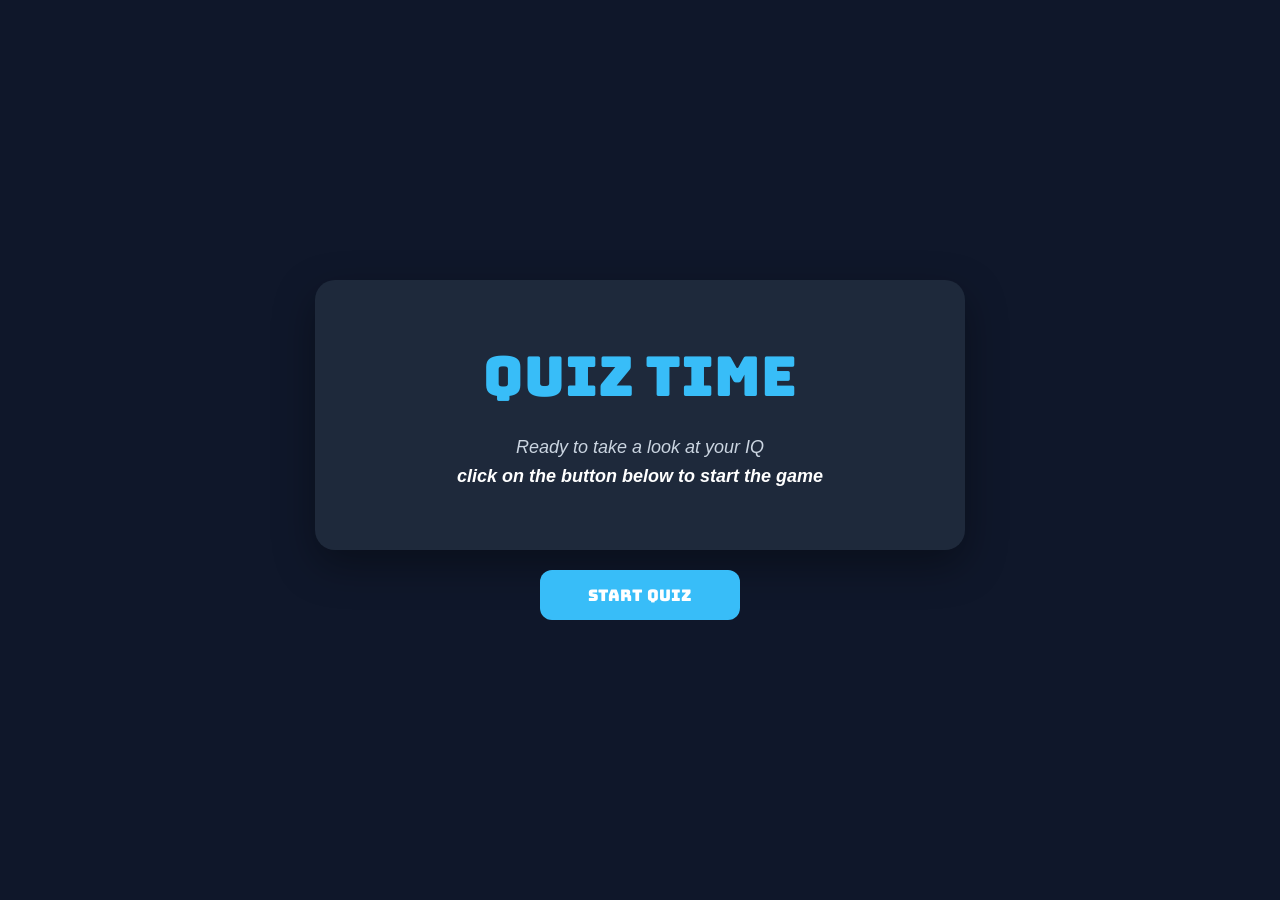
<file: index.html>
<!DOCTYPE html>
<html lang="en">
<head>
    <meta charset="UTF-8">
    <meta name="viewport" content="width=device-width, initial-scale=1.0">
    <title>Quiz time</title>

    <link rel="stylesheet" href="styles.css">
   


    <link rel="preconnect" href="https://fonts.googleapis.com">
    <link rel="preconnect" href="https://fonts.gstatic.com" crossorigin>
    <link href="https://fonts.googleapis.com/css2?family=Bungee&display=swap" rel="stylesheet">
    
</head>
<body>
    <div class="titlecard">
        <h1 class="quizheader">QUIZ TIME</h1>
        <i class="extra">Ready to take a look at your IQ <br><b>click on the button below to start the game </b></i>
    </div>
    <div >
        <button id="startbtn" onclick="window.location.href='questions.html'">
        Start Quiz
        </button >

    

    
</body>
</html>
</file>
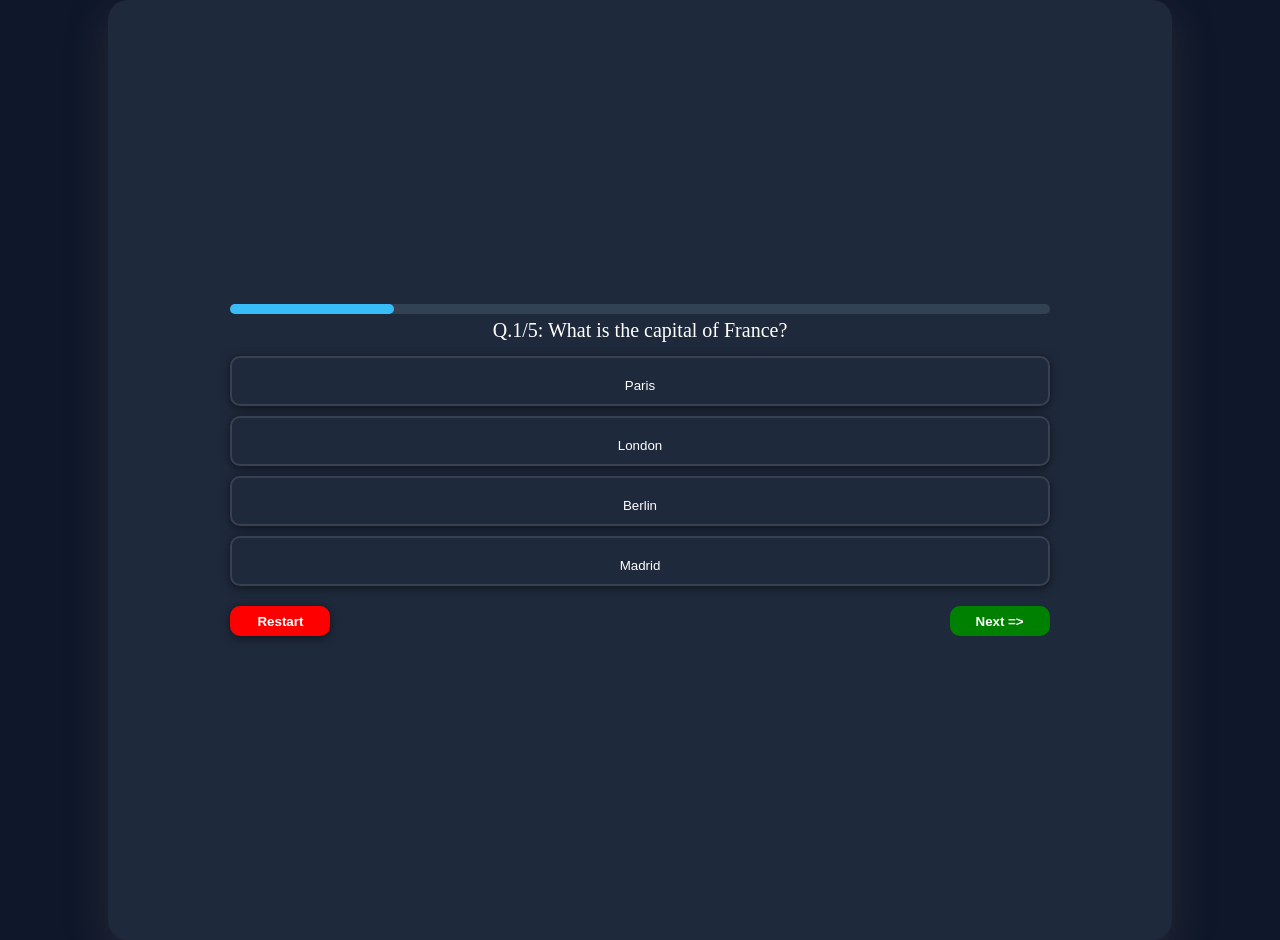
<file: questions.html>
<!DOCTYPE html>
<html lang="en">

<head>
    <meta charset="UTF-8">
    <meta name="viewport" content="width=device-width, initial-scale=1.0">

    <title>Questions</title>

    <link rel="stylesheet" href="stylequestion.css">
     <link rel="stylesheet" href="endcard.css">
</head>

<body>

  
     
    <div id="questioncard">
        <div id="progresscontainer">
    <div id="progressbar"></div>
      </div>
      
            
            <div id="question">

            </div>
          
       
            
     
       
    <button id="optionbutton1" onclick="selectoption(1); ">
          
         
        </button>

        <button id="optionbutton2" onclick="selectoption(2);">
            
           
        </button>

        <button id="optionbutton3" onclick="selectoption(3);">
           
           
        </button>

        <button id="optionbutton4" onclick="selectoption(4);">
            
        </button>
        <div style="display: flex;width:80vw; justify-content:flex-end;margin-top: 20px;width: 80%;
display: flex;
justify-content: space-between;">

        <button id="restartbtn"
        onclick=" answered=false; currentqno=1; displayQuestion(); displayOptions();progressbar(); score=0;">
            Restart
        </button>
        <button id="nextbtn" onclick="answered=false;currentqno++;
        if(currentqno > 5) {
            finalresult();
        }else{
            displayQuestion();
             displayOptions();
             progressbar(); 

        }; ">
            Next =>
        </button>

    </div>


    

    </div>

    
        
        

    

    <script src="quiz.js">
        
    </script>

</body>
</html>
</file>
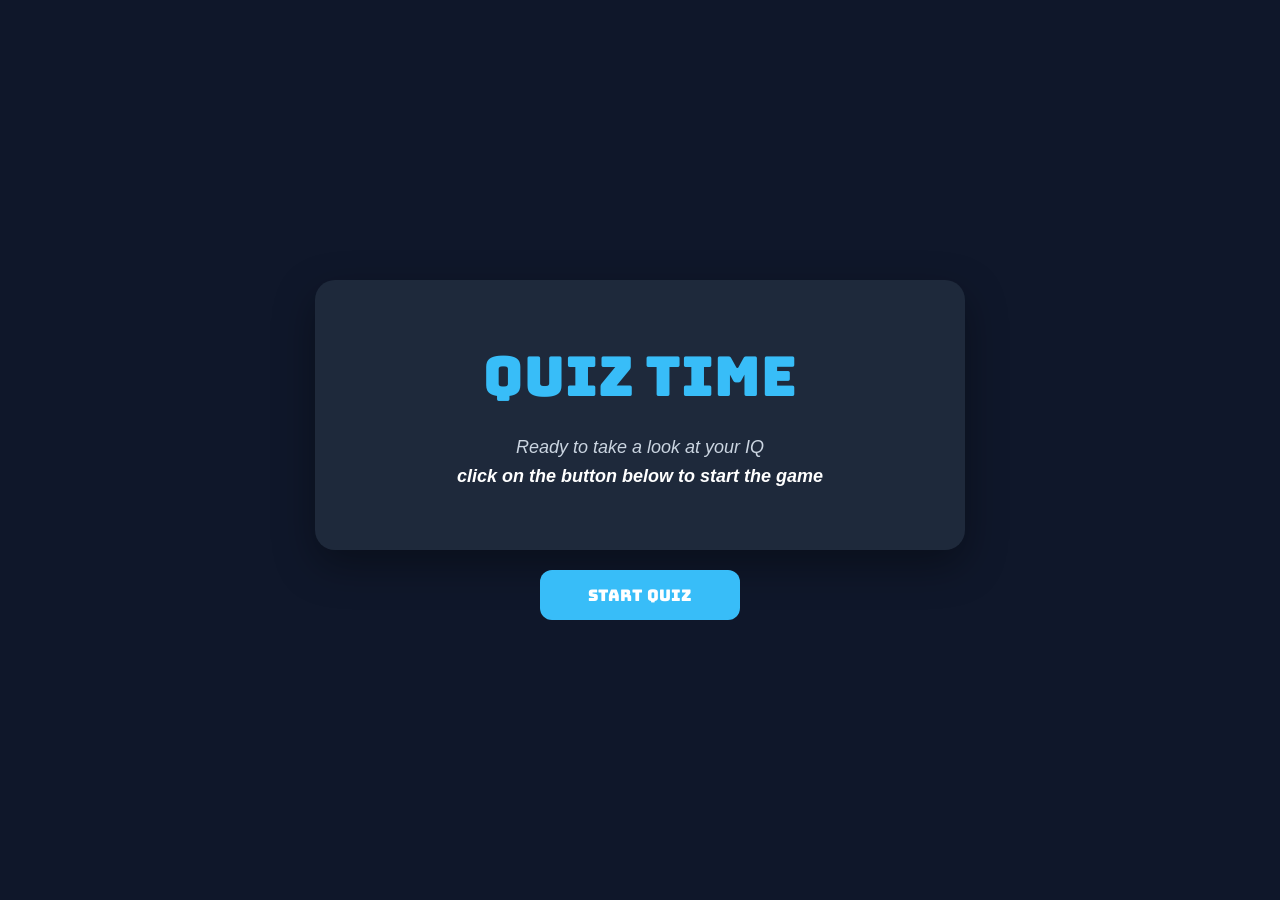
<file: quiz.html>
<!DOCTYPE html>
<html lang="en">
<head>
    <meta charset="UTF-8">
    <meta name="viewport" content="width=device-width, initial-scale=1.0">
    <title>Quiz time</title>

    <link rel="stylesheet" href="styles.css">
   


    <link rel="preconnect" href="https://fonts.googleapis.com">
    <link rel="preconnect" href="https://fonts.gstatic.com" crossorigin>
    <link href="https://fonts.googleapis.com/css2?family=Bungee&display=swap" rel="stylesheet">
    
</head>
<body>
    <div class="titlecard">
        <h1 class="quizheader">QUIZ TIME</h1>
        <i class="extra">Ready to take a look at your IQ <br><b>click on the button below to start the game </b></i>
    </div>
    <div >
        <button id="startbtn" onclick="window.location.href='questions.html'">
        Start Quiz
        </button >

    

    
</body>
</html>
</file>
<file: styles.css>
* {
    box-sizing: border-box;
    margin: 0;
    padding: 0;
}

body {
    min-height: 100vh;
    background-color: #0F172A;

    display: flex;
    flex-direction: column;
    justify-content: center;
    align-items: center;

    font-family: Arial, sans-serif;

}

.titlecard {
    
    width: 90%;
    max-width: 650px;

    padding: 60px 40px;

    text-align: center;

    background-color: #1E293B;

    border-radius: 20px;

    box-shadow: 0 15px 40px rgba(0, 0, 0, 0.35);
}

.quizheader {
    font-family: "Bungee", sans-serif;
    font-weight: 400;
    color: #38BDF8;

    font-size: 55px;

    margin-bottom: 20px;
}

.extra {
    color: #CBD5E1;

    font-size: 18px;
    line-height: 1.6;

    margin-bottom: 30px;
}

.extra b {
    color: white;
}

#startbtn {
    width: 200px;
    height: 50px;

    background-color: #38BDF8;
    color: white;

    border: none;
    margin-top: 20px;
    border-radius: 12px;

    font-family: "Bungee", sans-serif;
    font-size: 16px;

    cursor: pointer;

    transition: 0.2s;
}

#startbtn:hover {
    background-color: #3B82F6;

    box-shadow: 0 5px 20px rgba(56, 189, 248, 0.3);

    transform: translateY(-2px);
}
</file>
<file: stylequestion.css>
body{
    background-color: #0F172A;
    margin: 0;
    width: 100%;
    min-height: 100vh;
   
}
    
    

#question{
    color: white;
    line-height: 1.6;
    font-size: 20px;

}
#questioncard{
    width:80%;
    position: relative;
    left: 50%;
    transform: translate(-50%);

    min-height: 100vh;
    display: flex;
    flex-direction: column;
    align-items: center;
    justify-content: center;
    
   
    
    max-height: 100vh;
    border-radius: 20px;

    background-color: #1E293B;


    width: 80%;
    box-shadow: 0 15px 40px rgba(86, 80, 80, 0.35);
    padding: 20px;
    
   
    
    
}


#optionbutton1,#optionbutton2,#optionbutton3,#optionbutton4{
    height: 50px;
    width: 80%;
    margin-top: 10px;
    padding: 20px;
    background-color: #111827;
     box-shadow: 0 2px 10px rgba(0, 0, 0, 0.5);
     border:solid 2px #374151;
    color: white;
    border-radius: 10px;
    
    cursor: pointer;
    transition: 0.3s;
    
    
}
#optionbutton1:hover,#optionbutton2:hover,#optionbutton3:hover,#optionbutton4:hover{
    background-color: #38BDF8;
    box-shadow: 0 2px 10px rgba(215, 204, 204, 0.5);
    transform:translateY(-2px)
}
#optionbutton1:active,#optionbutton2:active,#optionbutton3:active,#optionbutton4:active{
    transform:translateY(0px)
}

#restartbtn{
    width :100px;
    background-color: red;
    font-weight: 600;
    border-radius: 10px;
    height: 30px;
    border:none;
    box-shadow: 0 2px 10px rgba(0, 0, 0, 0.5);
    color: white;
    cursor: pointer;
    transition: 0.3s;

}
#restartbtn:hover{
    box-shadow: 0 2px 10px rgba(255, 0, 0, 0.5);
    transform:translateY(-2px)
}
#restartbtn:active{
    transform:translateY(0px)
}
#nextbtn{
    width :100px;
    background-color: green;
    font-weight: 600;
    border-radius: 10px;
    height: 30px;
    border:none;
    color: white;
    cursor: pointer;
    transition: 0.3s;
}
#nextbtn:hover{
    box-shadow: 0 2px 10px rgba(0, 255, 0, 0.5);
    transform:translateY(-2px)
}
#nextbtn:active{
    transform:translateY(0px)
}

#progresscontainer {
    width: 80%;
    height: 10px;
    background-color: #334155;
    border-radius: 100px;
}

#progressbar {
    height: 100%;
    width: 0%;
    background-color: #38BDF8;
    border-radius: 100px;
    transition: all 0.3s;
}
</file>
<file: endcard.css>
.heading{
    color: white;
    font-family: "Bungee", sans-serif;
    text-align: center;
    font-size: 40px;
    line-height: 1.6;
    
    font-weight: 900;
    
}
.scorecontainer{
    color: white;
    font-family: "Bungee", sans-serif;
    text-align: center;
    font-size: 30px;
    line-height: 2;
    
    font-weight: 800;
    
}
.extra{
    color: #CBD5E1;
    font-family: Arial, sans-serif;
    text-align: center;
    font-size: 20px;
    line-height: 50px;
    
    font-weight: 600;
    
}   
#takeagainbtn{
    position: relative;
    left:50%;
    transform:translate(-50%);
    width: 200px;
    height: 50px;
    font-weight: 800;

    background-color: #38BDF8;
    color: white;

    border: none;
    margin-top: 20px;
    border-radius: 12px;

    font-family: "Bungee", sans-serif;
    font-size: 16px;

    cursor: pointer;
    transition: 0.3s;
}
#takeagainbtn:hover{
    background-color: #0ea5e9;
    box-shadow: 0 2px 10px rgba(215, 204, 204, 0.5);
    transform:translate(-50%,-2px)
}
#takeagainbtn:active{
    transform:translate(-50%,0px)
}
</file>
